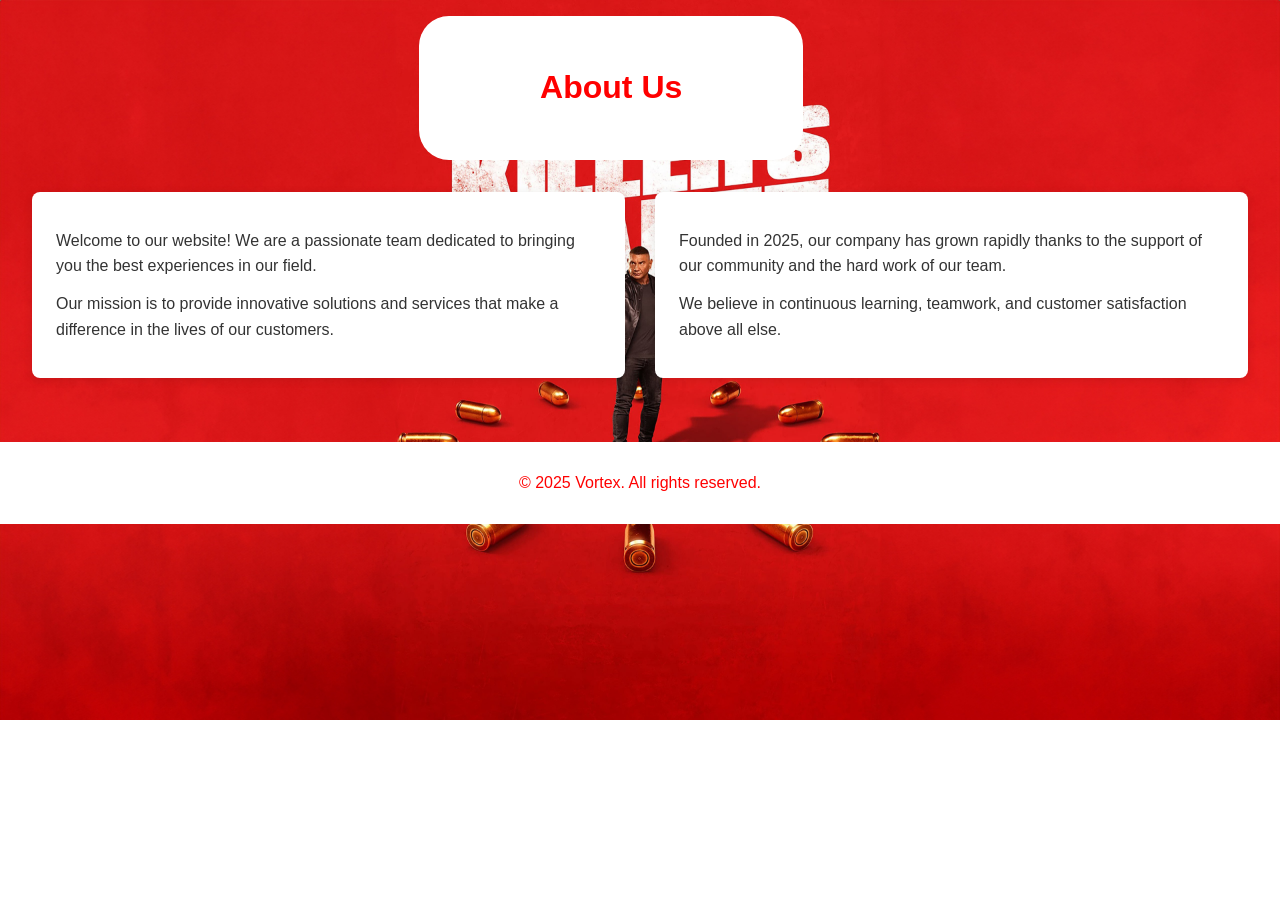
<file: a.html>
<!DOCTYPE html>
<html>
<head>
  <title>VORTEX About Us</title>
  <link rel="stylesheet" href="a.css">
</head>
<body>
  <header>
    <h1>About Us</h1>
  </header>
  <main>
    <div class="about-row">
      <div class="about-column">
        <p>Welcome to our website! We are a passionate team dedicated to bringing you the best experiences in our field.</p>
        <p>Our mission is to provide innovative solutions and services that make a difference in the lives of our customers.</p>
      </div>
      <div class="about-column">
        <p>Founded in 2025, our company has grown rapidly thanks to the support of our community and the hard work of our team.</p>
        <p>We believe in continuous learning, teamwork, and customer satisfaction above all else.</p>
      </div>
    </div>
  </main>
  <footer>
    <p>&copy; 2025 Vortex. All rights reserved.</p>
  </footer>
</body>
</html>
</file>
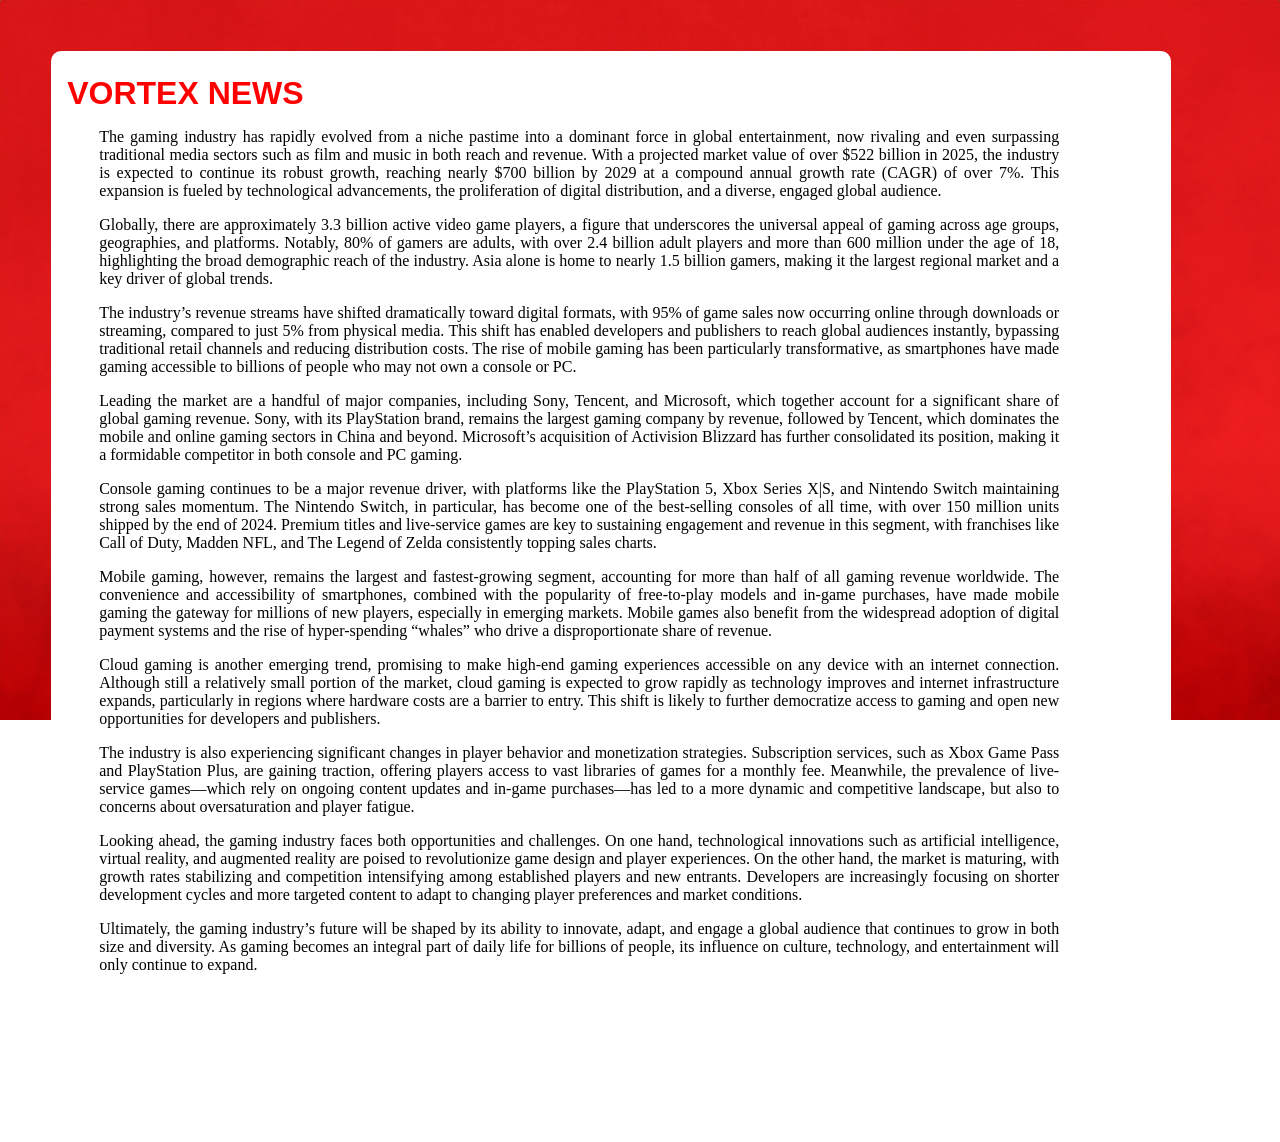
<file: news.html>
<!DOCTYPE html>
<html>
<head>
    <title>VORTEX NEWS</title>
    <link rel="stylesheet" href="news.css">
</head>
<body>
    <div class="i1">
        <h1>VORTEX NEWS</h1>
        <p>
            The gaming industry has rapidly evolved from a niche pastime into a dominant force in global entertainment, now rivaling and even surpassing traditional media sectors such as film and music in both reach and revenue. With a projected market value of over $522 billion in 2025, the industry is expected to continue its robust growth, reaching nearly $700 billion by 2029 at a compound annual growth rate (CAGR) of over 7%. This expansion is fueled by technological advancements, the proliferation of digital distribution, and a diverse, engaged global audience.</p>

            <p>Globally, there are approximately 3.3 billion active video game players, a figure that underscores the universal appeal of gaming across age groups, geographies, and platforms. Notably, 80% of gamers are adults, with over 2.4 billion adult players and more than 600 million under the age of 18, highlighting the broad demographic reach of the industry. Asia alone is home to nearly 1.5 billion gamers, making it the largest regional market and a key driver of global trends.</p>

            <p>The industry’s revenue streams have shifted dramatically toward digital formats, with 95% of game sales now occurring online through downloads or streaming, compared to just 5% from physical media. This shift has enabled developers and publishers to reach global audiences instantly, bypassing traditional retail channels and reducing distribution costs. The rise of mobile gaming has been particularly transformative, as smartphones have made gaming accessible to billions of people who may not own a console or PC.</p>

            <p>Leading the market are a handful of major companies, including Sony, Tencent, and Microsoft, which together account for a significant share of global gaming revenue. Sony, with its PlayStation brand, remains the largest gaming company by revenue, followed by Tencent, which dominates the mobile and online gaming sectors in China and beyond. Microsoft’s acquisition of Activision Blizzard has further consolidated its position, making it a formidable competitor in both console and PC gaming.</p>

            <p>Console gaming continues to be a major revenue driver, with platforms like the PlayStation 5, Xbox Series X|S, and Nintendo Switch maintaining strong sales momentum. The Nintendo Switch, in particular, has become one of the best-selling consoles of all time, with over 150 million units shipped by the end of 2024. Premium titles and live-service games are key to sustaining engagement and revenue in this segment, with franchises like Call of Duty, Madden NFL, and The Legend of Zelda consistently topping sales charts.</p>

            <p>Mobile gaming, however, remains the largest and fastest-growing segment, accounting for more than half of all gaming revenue worldwide. The convenience and accessibility of smartphones, combined with the popularity of free-to-play models and in-game purchases, have made mobile gaming the gateway for millions of new players, especially in emerging markets. Mobile games also benefit from the widespread adoption of digital payment systems and the rise of hyper-spending “whales” who drive a disproportionate share of revenue.</p>

            <p>Cloud gaming is another emerging trend, promising to make high-end gaming experiences accessible on any device with an internet connection. Although still a relatively small portion of the market, cloud gaming is expected to grow rapidly as technology improves and internet infrastructure expands, particularly in regions where hardware costs are a barrier to entry. This shift is likely to further democratize access to gaming and open new opportunities for developers and publishers.</p>

            <p>The industry is also experiencing significant changes in player behavior and monetization strategies. Subscription services, such as Xbox Game Pass and PlayStation Plus, are gaining traction, offering players access to vast libraries of games for a monthly fee. Meanwhile, the prevalence of live-service games—which rely on ongoing content updates and in-game purchases—has led to a more dynamic and competitive landscape, but also to concerns about oversaturation and player fatigue.</p>

            <p>Looking ahead, the gaming industry faces both opportunities and challenges. On one hand, technological innovations such as artificial intelligence, virtual reality, and augmented reality are poised to revolutionize game design and player experiences. On the other hand, the market is maturing, with growth rates stabilizing and competition intensifying among established players and new entrants. Developers are increasingly focusing on shorter development cycles and more targeted content to adapt to changing player preferences and market conditions.</p>

            <p>Ultimately, the gaming industry’s future will be shaped by its ability to innovate, adapt, and engage a global audience that continues to grow in both size and diversity. As gaming becomes an integral part of daily life for billions of people, its influence on culture, technology, and entertainment will only continue to expand.</p>
    </div>
</body>
</html>
</file>
<file: a.css>
/* styles.css */
body {
  background-image: url(bg.jpg);
  background-attachment: fixed;
  background-size: 100%;
  background-repeat: no-repeat;
  font-family: Arial, sans-serif;
  margin: 0;
  padding: 0;
  color: #333;
}

header {
  width: 20rem;
  margin-top: 1rem;
  background: white;
  color: red;
  border-radius: 30px;
  padding: 2rem;
  margin-left: 26.2rem;
  text-align: center;
}

main {
  padding: 2rem;
}

.about-row {
  display: flex;
  flex-wrap: wrap;
  gap: 30px;
  justify-content: center;
}

.about-column {
  flex: 1;
  min-width: 250px;
  background: #fff;
  padding: 1.5rem;
  border-radius: 8px;
  box-shadow: 0 2px 10px rgba(0, 0, 0, 0.1);
}

.about-column p {
  margin: 0.75rem 0;
  line-height: 1.6;
}

footer {
  background:rgb(255, 255, 255);
  color: red;
  text-align: center;
  padding: 1rem;
  margin-top: 2rem;
}
</file>
<file: news.css>
*{
    margin: 0;
    padding: 0;
}
body{
    background-image: url(bg.jpg);
    background-attachment: fixed;
    background-size: 100%;
    background-repeat: no-repeat;
}
a{
    text-decoration: none;
}
.i1{
    width: 70rem;
    background-color: white;
    margin: 3.2rem;
    border-radius: 10px;
    height: 65rem;
    h1{
        font-family: 'Segoe UI', Tahoma, Geneva, Verdana, sans-serif;
        color: red;
        padding-top:1.5rem;
        margin-left: 1rem;
    }
    p{
        width: 60rem;
        margin-top: 1rem;
        margin-left: 3rem;
        text-align:justify;
    }
}
</file>
